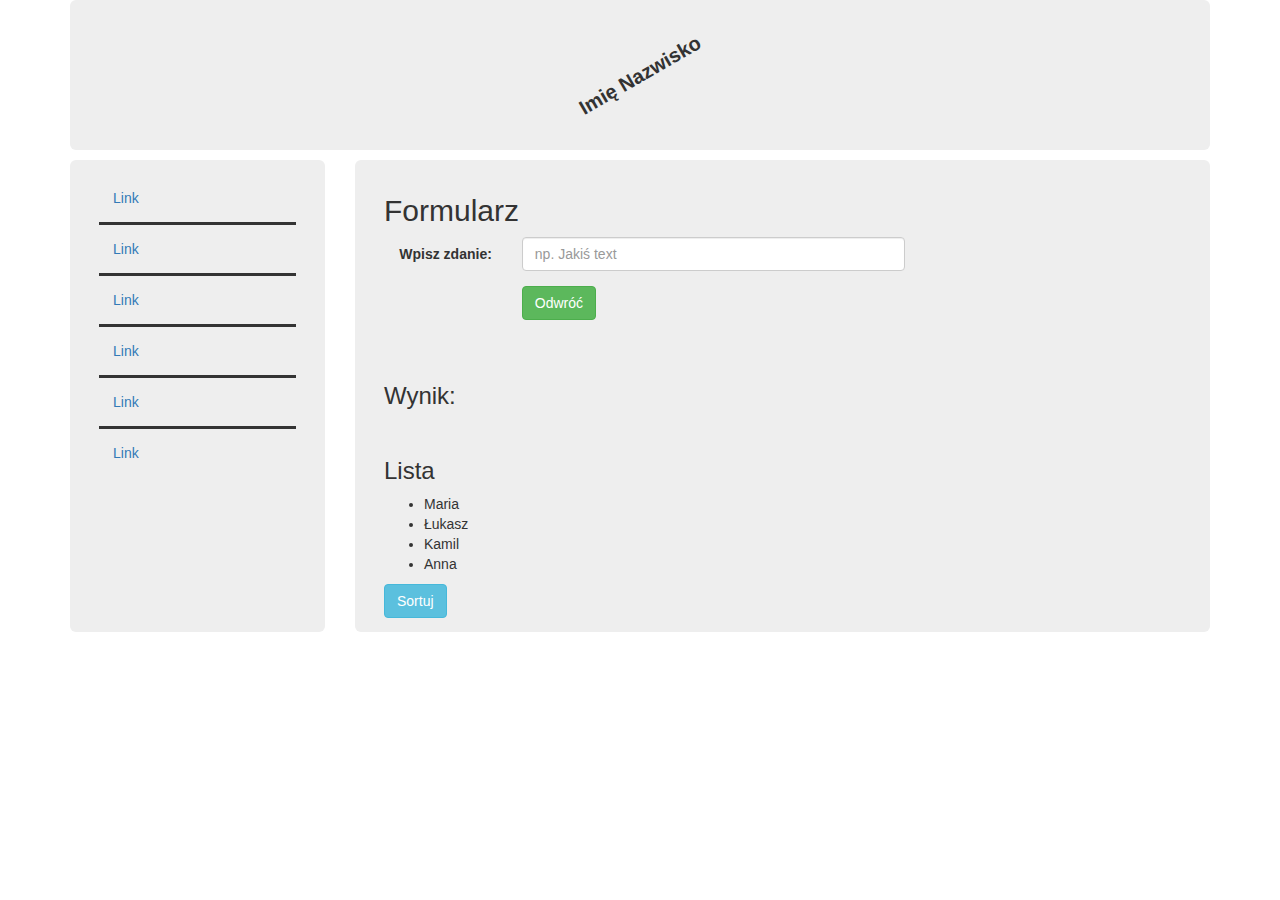
<file: index.html>
<html>

<head>
  <meta charset="utf-8">
  <meta name="viewport" content="width=device-width, initial-scale=1">
  <link rel="stylesheet" href="https://cdnjs.cloudflare.com/ajax/libs/font-awesome/4.7.0/css/font-awesome.min.css" type="text/css">
  <link rel="stylesheet" href="https://maxcdn.bootstrapcdn.com/bootstrap/3.3.7/css/bootstrap.min.css">
  <link rel="stylesheet" href="./css/style.css ">
</head>

<body>
  <div class="container" role="main">

    <header>
      <p>Imię Nazwisko</p>
    </header>
    <div class="row">
      <div class="col-md-3 grey">
        <ul class="list-unstyled">
          <li><a href="#">Link</a></li>
          <li><a href="#">Link</a></li>
          <li><a href="#">Link</a></li>
          <li><a href="#">Link</a></li>
          <li><a href="#">Link</a></li>
          <li><a href="#">Link</a></li>
        </ul>
      </div>
      <div class="col-md-9 grey">
        <section>
          <h2 onmouseover="anim()" onmouseout="back()">Formularz</h2>
          <form class="form-horizontal" action="javascript:void(0);">
            <div class="form-group">
              <label class="control-label col-sm-2"> Wpisz zdanie: </label>
              <div class="col-sm-6">
                <input class="form-control" type="text" placeholder="np. Jakiś text">
              </div>
            </div>
            <div class="form-group">
              <div class="col-sm-offset-2 col-sm-3">
                <button class="btn btn-success" id="move" onclick="inv()">Odwróć</button>
              </div>
            </div>
          </form>
        </section>
        <section class="res">
          <h3>Wynik:</h3>
          <p id="result"></p>
        </section>
        <section>
          <h3>Lista</h3>
          <ul id="names">
            <li>Maria</li>
            <li>Łukasz</li>
            <li>Kamil</li>
            <li>Anna</li>
          </ul>
          <button type="submit" class="btn btn-info" onclick="sort()">Sortuj</button>
        </section>
      </div>
    </div>
  </div>

  <script>
    function inv() {
      var txt = document.querySelector('input').value;
      var rev = txt.split("").reverse().join("").split(" ").reverse().join(" ");
      document.getElementById("result").innerHTML = rev;
    }

    function anim() {
      var t = document.getElementById('move');
      t.innerHTML = "Animuje się";
      t.style.marginLeft = '200px';
    }

    function back() {
      var t = document.getElementById('move');
      t.innerHTML = "Odwróć";
      t.style.marginLeft = '0px';
    }

    function sort() {
      var list = document.getElementById("names").querySelectorAll('li');
      var arr = [];
      for (var i = 0; i < list.length; i++) {
        arr.push(list[i].innerText);
      }
      arr.sort();
      var sortedList = "";
      for (var j = 0; j < arr.length; j++) {
        sortedList += "<li>" + arr[j] + "</li>";
      }
      document.getElementById("names").innerHTML = sortedList;
    }
  </script>
  <script src="https://maxcdn.bootstrapcdn.com/bootstrap/3.3.7/js/bootstrap.min.js"></script>
</body>

</html>
</file>
<file: css/style.css>
header, div {
  border-radius: 6px;
}

header {
  background-color: #eee;
  min-height: 150px;
  line-height: 150px;
}

header p {
  text-align: center;
  font-size: 20px;
  font-weight: bold;
  -webkit-transform: rotate(-30deg);
  -moz-transform: rotate(-30deg);
  -ms-transform: rotate(-30deg);
  -o-transform: rotate(-30deg);
}

section {
  padding: 1em;
}

button {
  -webkit-transition: 1s;
  -moz-transition:1s;
  -o-transition: 1s;
  transition: 1s;
}

.row {
  margin: 0;
}

.list-unstyled {
  margin: 1em;
}

.list-unstyled li {
  padding: 1em;
}

.list-unstyled li:not(:last-child) {
  border-bottom: 3px solid #333;
}

.grey {
  background: #eee;
}

.res {
  height: 75px;
}

@media (min-width: 992px) {
  .col-md-3 {
    width: calc(25% - 30px);
    margin-right: 30px;
  }
  .row {
    display:flex;
  }
}
</file>
